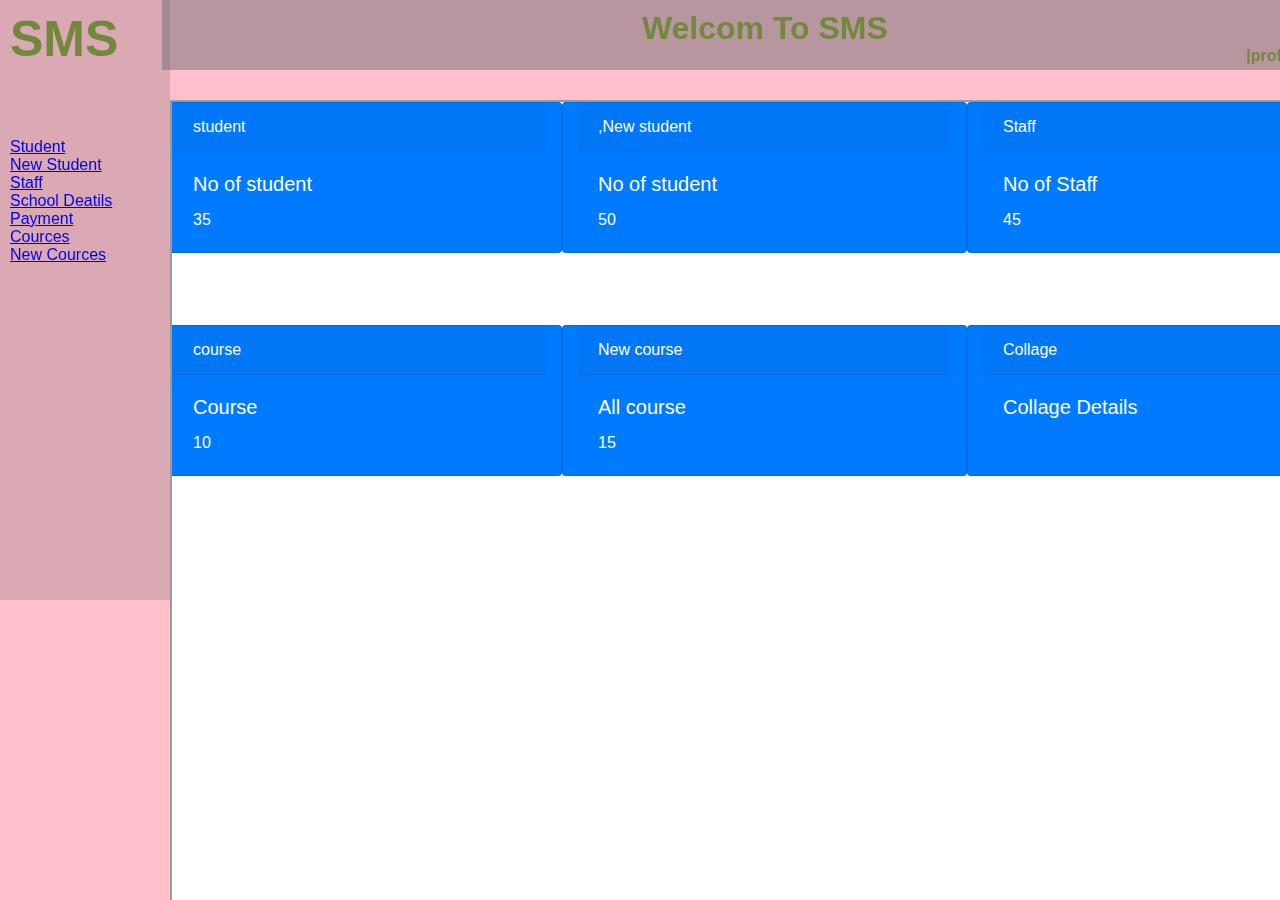
<file: index.html>
<html>
    <head>
        <title>form desigin</title>
        <link rel="stylesheet" type="text/css" href="amit.css">
        <link rel="stylesheet" href="https://cdnjs.cloudflare.com/ajax/libs/font-awesome/4.7.0/css/font-awesome.min.css">
        <link rel="stylesheet" href="https://cdnjs.cloudflare.com/ajax/libs/font-awesome/4.7.0/css/font-awesome.min.css">
   
    </head>
    <body bgcolor="pink">
    <dive class="main">
        <div class="left-sidebar">
                <h1 class="logo">SMS</h1>
            
            <ul>
                
                <li><a href="student1.html" target="iframe">Student</a></li>
                <li><a href="New Student">New Student</a></li>
                <li><a href="staff1.html" target="iframe">Staff</a></li>
                <li><a href="School Details">School Deatils</a></li>
                <li><a href="Payment">Payment</a></li>
                <li><a href="Cources">Cources</a></li>
                <li><a href="New Cources">New Cources</a></li>
            </ul>
        </div>

        <div class="top-bar"><h1 class="wel">Welcom To SMS</h1>
            <h4 class="logout">|profile|   logout</h4>
        </div>
        <div>
            <iframe src="rajesh.html" frameborder="1" id="frame" name="iframe"></iframe>
        </div>
        
        </div>

    </dive>
        
    </body>
</html>
</file>
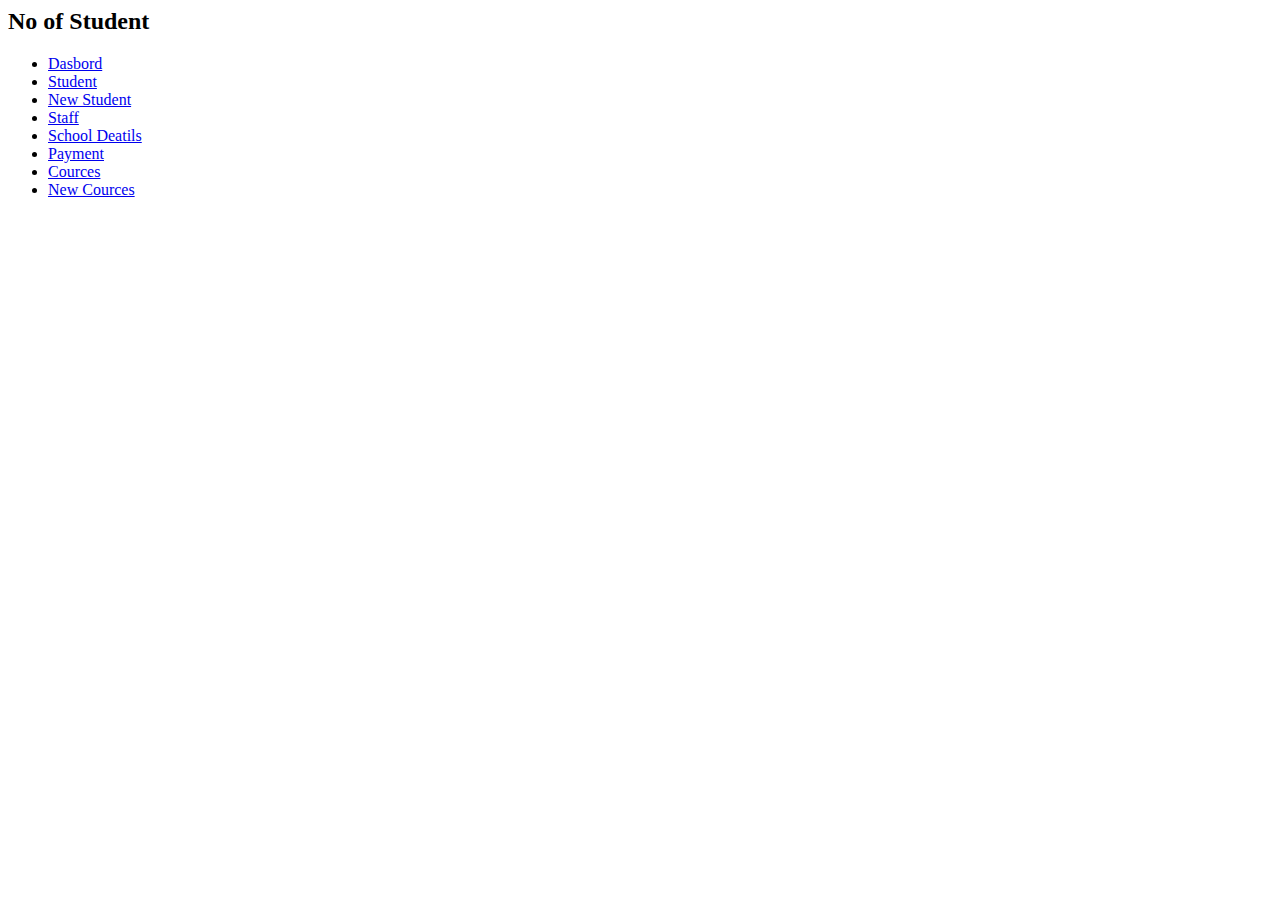
<file: login.html>
<html>
    <head>
    <title>loging form</title>
    <link href="stylesheet" type="text/css" rel="amit.css">
</head>
<body>
    <h2>No of Student</h2>
    <div class="Student">
            <ul>
                <li><a href="Dasbord">Dasbord</a></li>
                <li><a href="Student">Student</a></li>
                <li><a href="New Student">New Student</a></li>
                <li><a href="Staff">Staff</a></li>
                <li><a href="School Details">School Deatils</a></li>
                <li><a href="Payment">Payment</a></li>
                <li><a href="Cources">Cources</a></li>
                <li><a href="New Cources">New Cources</a></li>
            </ul>
        </div>

</body>
</html>
</file>
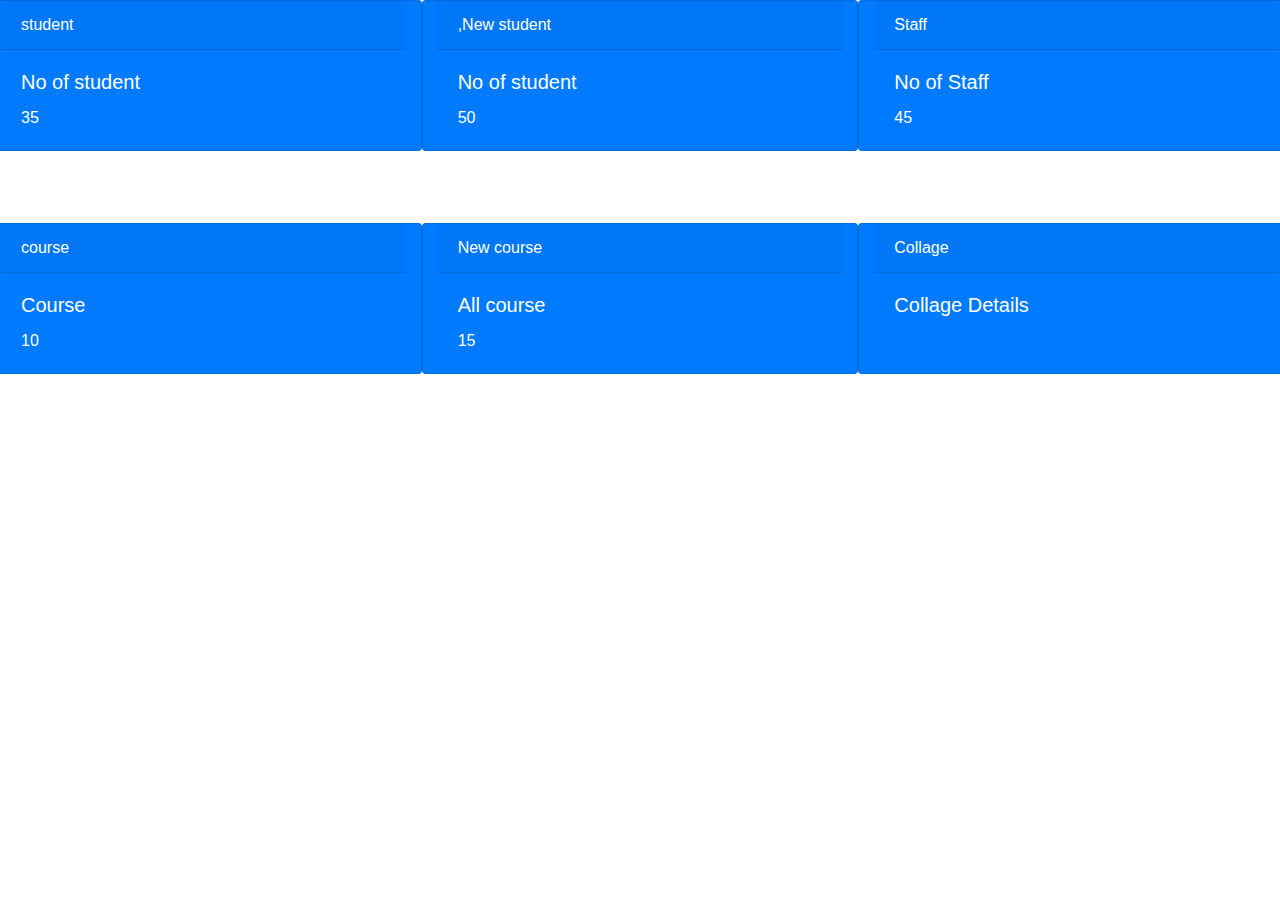
<file: rajesh.html>
<!DOCTYPE html>
<html lang="en">
<head>
    <meta charset="UTF-8">
    <meta name="viewport" content="width=device-width, initial-scale=1.0">
    <meta http-equiv="X-UA-Compatible" content="ie=edge">
    <link rel="stylesheet" href="https://stackpath.bootstrapcdn.com/bootstrap/4.4.1/css/bootstrap.min.css">
    <title>Document</title>
</head>
<body>
    <div class="container1">
       <div class="row">
        <div class="card text-white bg-primary col-md-4">
            <div class="card-header"> student</div>
            <div class="card-body">
              <h5 class="card-title"> No of student</h5>
              <p class="card-text">35</p>
            </div>
        </div>
        <div class="card text-white bg-primary col-md-4">
            <div class="card-header"> ,New student</div>
            <div class="card-body">
              <h5 class="card-title">No of student</h5>
              <p class="card-text">50</p>
            </div>
        </div>
        <div class="card text-white bg-primary col-md-4">
            <div class="card-header">Staff</div>
            <div class="card-body">
              <h5 class="card-title">No of Staff</h5>
              <p class="card-text">45</p>
            </div>
        </div>   
       </div>  
       <br><br><br>
       <div class="row">
        <div class="card text-white bg-primary col-md-4">
            <div class="card-header">course</div>
            <div class="card-body">
              <h5 class="card-title">Course</h5>
              <p class="card-text">10</p>
            </div>
        </div>
        <div class="card text-white bg-primary col-md-4">
            <div class="card-header">New course</div>
            <div class="card-body">
              <h5 class="card-title">All course</h5>
              <p class="card-text">15</p>
            </div>
        </div>
        <div class="card text-white bg-primary col-md-4">
            <div class="card-header">Collage</div>
            <div class="card-body">
              <h5 class="card-title">Collage Details</h5>
              <p class="card-text"></p>
            </div>
        </div>   
       </div>  

    </div>
</body>
</html>
</file>
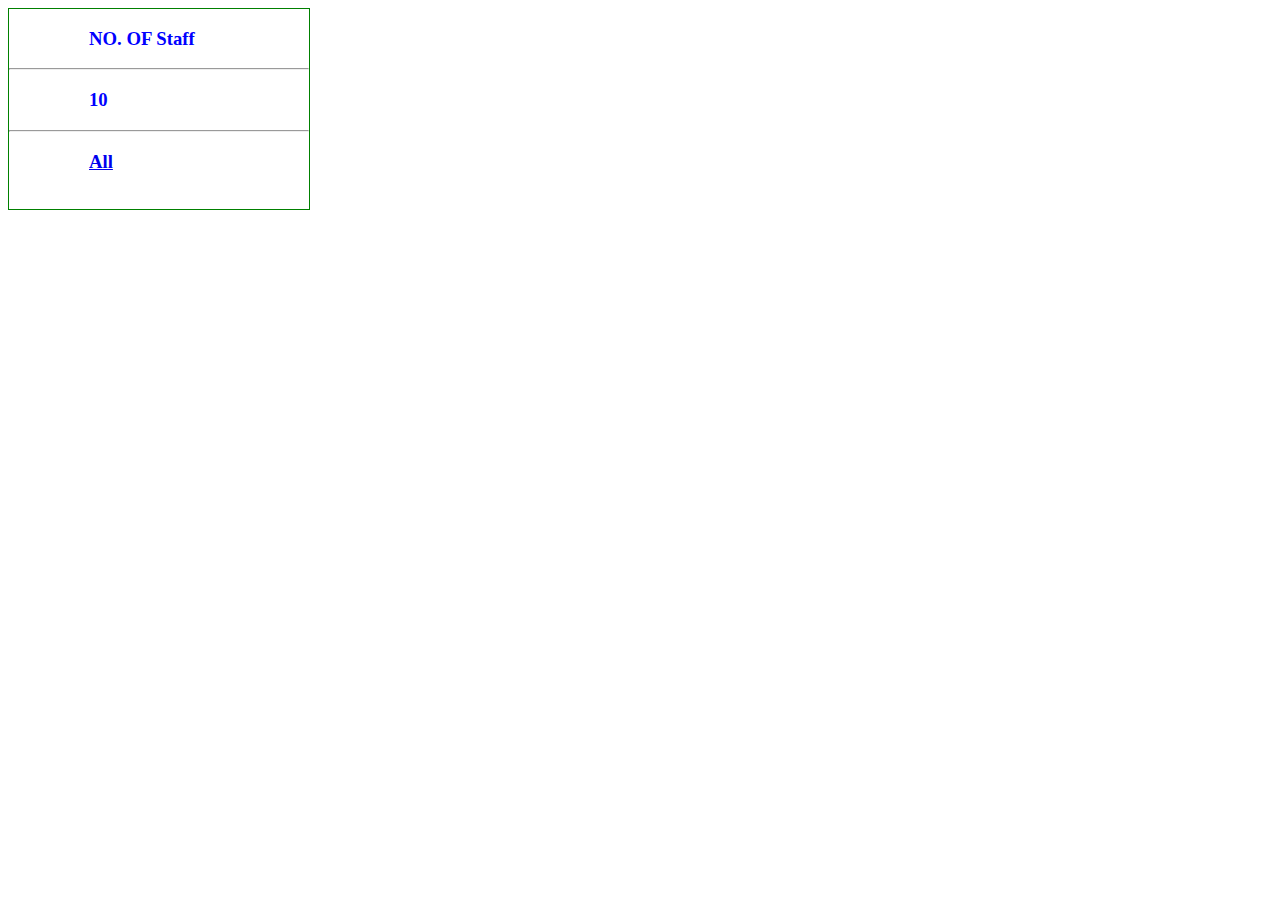
<file: staff1.html>
<!DOCTYPE html>
<html lang="en">
<head>
    <meta charset="UTF-8">
    <meta name="viewport" content="width=device-width, initial-scale=1.0">
    <meta http-equiv="X-UA-Compatible" content="ie=edge">
    <title></title>
    <link rel="stylesheet" href="staff1.css">
</head>
<body>
     <h3>NO. OF Staff</h3>
     <hr>
     <h3>10</h2>
     <hr>
     <h3><a href="staff2.html" target="iframe">All</a></h3>
</body>
</html>
</file>
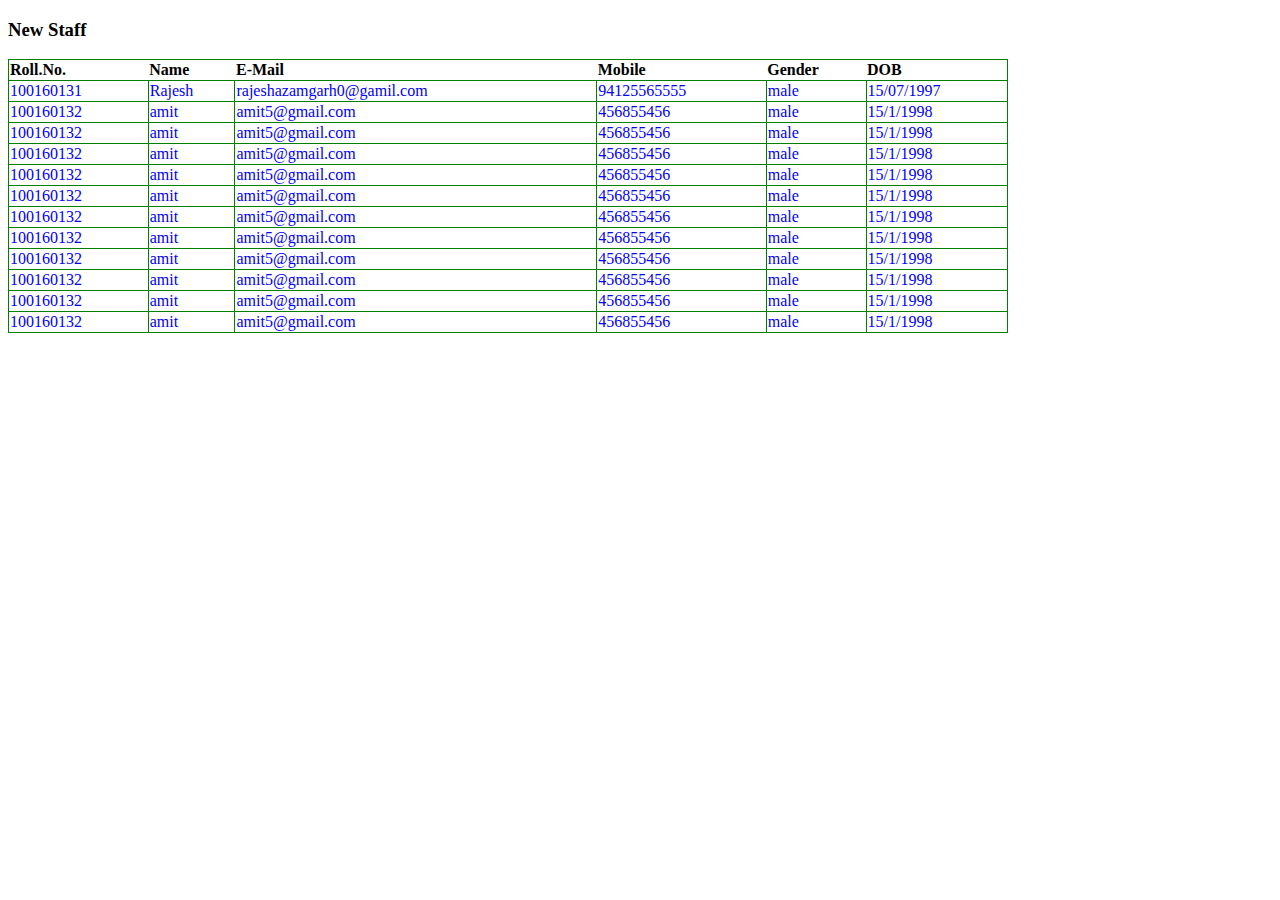
<file: staff2.html>
<!DOCTYPE html>
<html lang="en">
<head>
    <meta charset="UTF-8">
    <meta name="viewport" content="width=device-width, initial-scale=1.0">
    <meta http-equiv="X-UA-Compatible" content="ie=edge">
    <link rel="stylesheet" href="staff2.css">
    <title></title>
</head>
<body>
   <h3>New Staff</h3>
   <table>
       <tr>
           <th>Roll.No.</th>
           <th>Name</th>
           <th>E-Mail</th>
           <th>Mobile</th>
           <th>Gender</th>
           <th>DOB</th>
       </tr>

       <tr>
            <td>100160131</td>
            <td>Rajesh</td>
            <td>rajeshazamgarh0@gamil.com</td>
            <td>94125565555</td>
            <td>male</td>
            <td>15/07/1997</td>
       </tr>

       <tr>
           <td>100160132</td>
           <td>amit</td>
           <td>amit5@gmail.com</td>
           <td>456855456</td>
           <td>male</td>
           <td>15/1/1998</td>
       </tr>

       <tr>
           <td>100160132</td>
           <td>amit</td>
           <td>amit5@gmail.com</td>
           <td>456855456</td>
           <td>male</td>
           <td>15/1/1998</td>
       </tr>

       <tr>
           <td>100160132</td>
           <td>amit</td>
           <td>amit5@gmail.com</td>
           <td>456855456</td>
           <td>male</td>
           <td>15/1/1998</td>
       </tr>

       <tr>
           <td>100160132</td>
           <td>amit</td>
           <td>amit5@gmail.com</td>
           <td>456855456</td>
           <td>male</td>
           <td>15/1/1998</td>
       </tr>

       <tr>
           <td>100160132</td>
           <td>amit</td>
           <td>amit5@gmail.com</td>
           <td>456855456</td>
           <td>male</td>
           <td>15/1/1998</td>
       </tr>

       <tr>
           <td>100160132</td>
           <td>amit</td>
           <td>amit5@gmail.com</td>
           <td>456855456</td>
           <td>male</td>
           <td>15/1/1998</td>
       </tr>

       <tr>
           <td>100160132</td>
           <td>amit</td>
           <td>amit5@gmail.com</td>
           <td>456855456</td>
           <td>male</td>
           <td>15/1/1998</td>
       </tr>

       <tr>
           <td>100160132</td>
           <td>amit</td>
           <td>amit5@gmail.com</td>
           <td>456855456</td>
           <td>male</td>
           <td>15/1/1998</td>
       </tr>

       <tr>
           <td>100160132</td>
           <td>amit</td>
           <td>amit5@gmail.com</td>
           <td>456855456</td>
           <td>male</td>
           <td>15/1/1998</td>
       </tr>

       <tr>
           <td>100160132</td>
           <td>amit</td>
           <td>amit5@gmail.com</td>
           <td>456855456</td>
           <td>male</td>
           <td>15/1/1998</td>
       </tr>

       <tr>
           <td>100160132</td>
           <td>amit</td>
           <td>amit5@gmail.com</td>
           <td>456855456</td>
           <td>male</td>
           <td>15/1/1998</td>
       </tr>
   </table> 
</body>
</html>
</file>
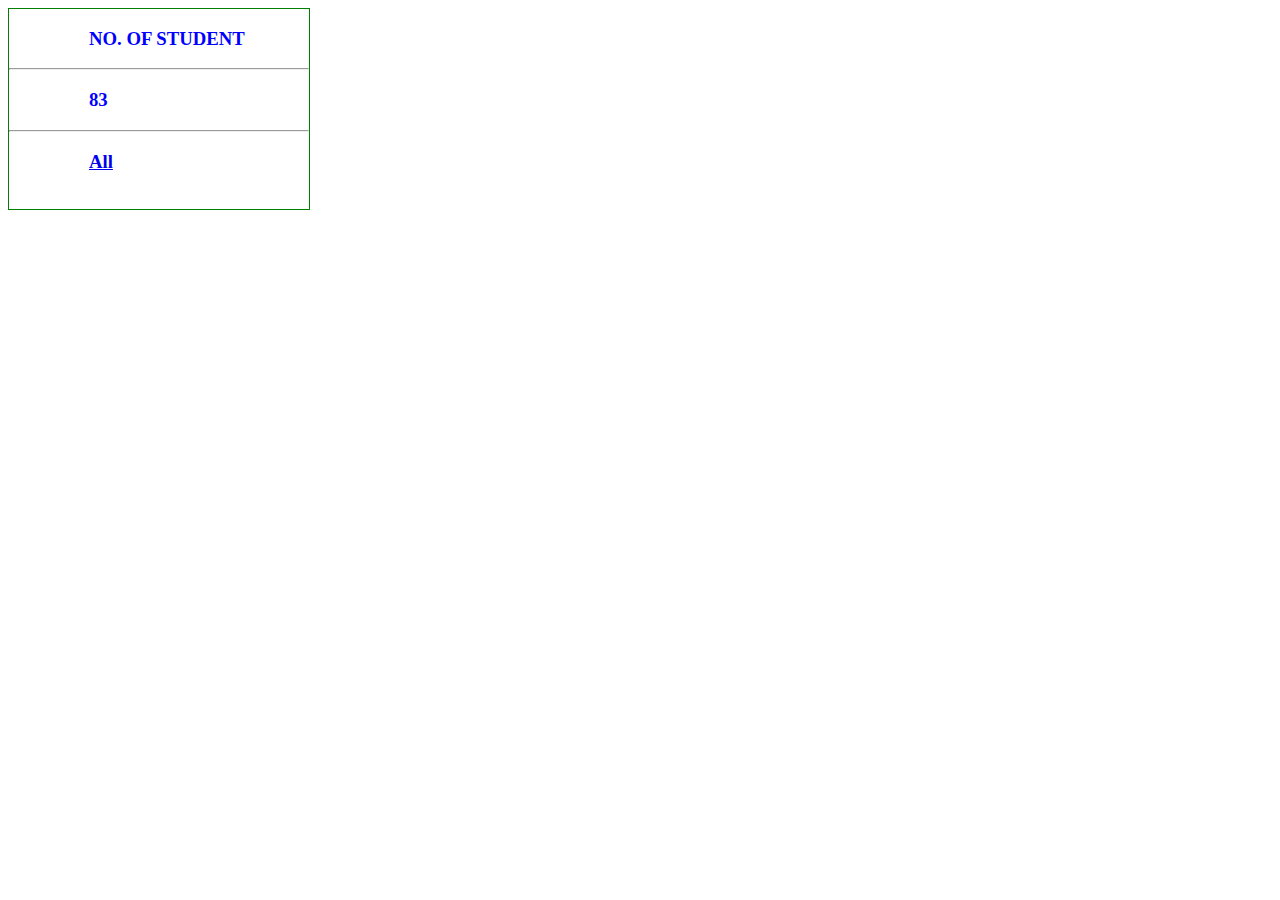
<file: student1.html>
<!DOCTYPE html>
<html lang="en">
<head>
    <meta charset="UTF-8">
    <meta name="viewport" content="width=device-width, initial-scale=1.0">
    <meta http-equiv="X-UA-Compatible" content="ie=edge">
    <title></title>
    <link rel="stylesheet" href="student1.css">
</head>
<body>
     <h3>NO. OF STUDENT</h3>
     <hr>
     <h3>83</h2>
     <hr>
     <h3><a href="student2.html" target="iframe">All</a></h3>
</body>
</html>
</file>
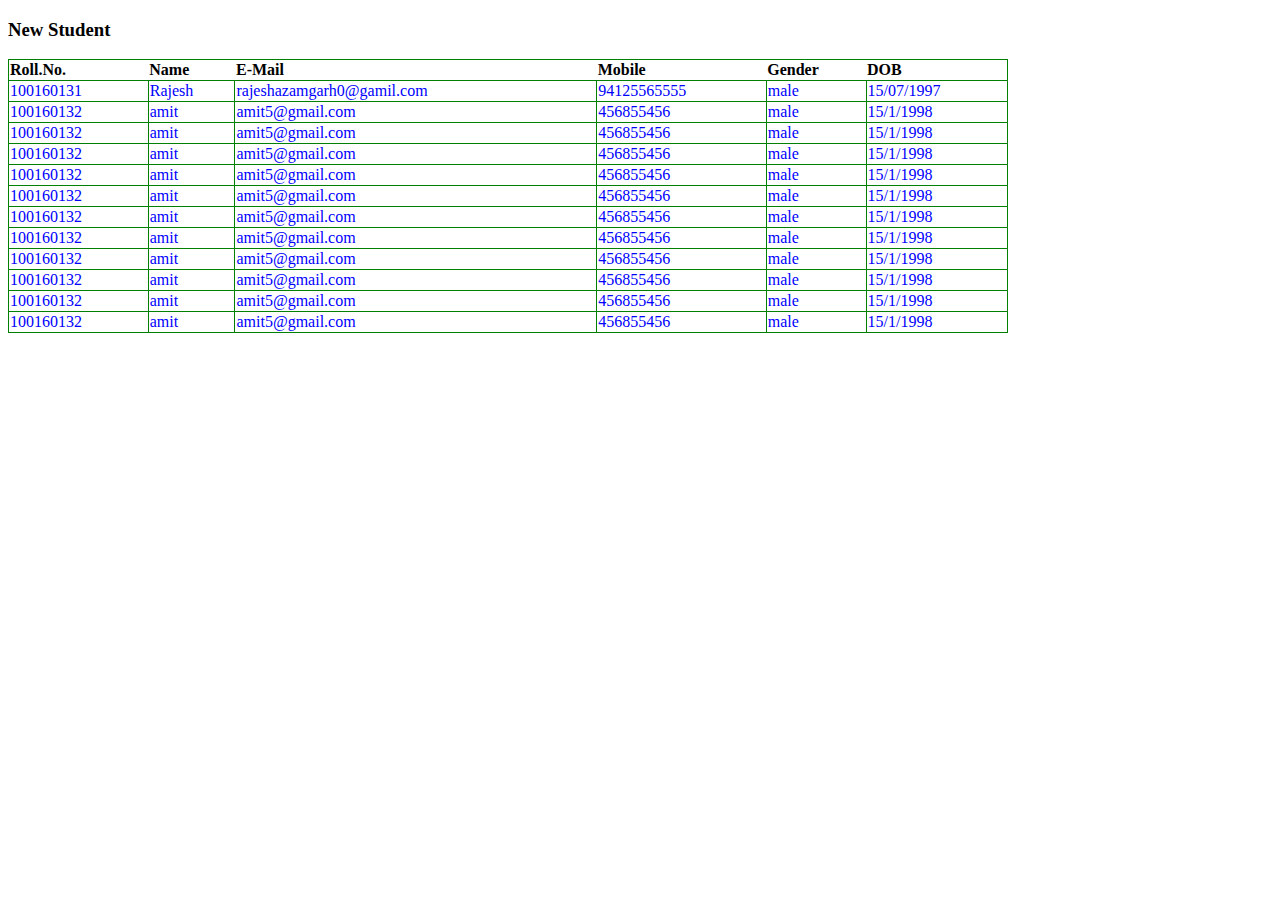
<file: student2.html>
<!DOCTYPE html>
 <html lang="en">
 <head>
     <meta charset="UTF-8">
     <meta name="viewport" content="width=device-width, initial-scale=1.0">
     <meta http-equiv="X-UA-Compatible" content="ie=edge">
     <link rel="stylesheet" href="student2.css">
     <title></title>
 </head>
 <body>
    <h3>New Student</h3>
    <table>
        <tr>
            <th>Roll.No.</th>
            <th>Name</th>
            <th>E-Mail</th>
            <th>Mobile</th>
            <th>Gender</th>
            <th>DOB</th>
        </tr>

        <tr>
             <td>100160131</td>
             <td>Rajesh</td>
             <td>rajeshazamgarh0@gamil.com</td>
             <td>94125565555</td>
             <td>male</td>
             <td>15/07/1997</td>
        </tr>

        <tr>
            <td>100160132</td>
            <td>amit</td>
            <td>amit5@gmail.com</td>
            <td>456855456</td>
            <td>male</td>
            <td>15/1/1998</td>
        </tr>

        <tr>
            <td>100160132</td>
            <td>amit</td>
            <td>amit5@gmail.com</td>
            <td>456855456</td>
            <td>male</td>
            <td>15/1/1998</td>
        </tr>

        <tr>
            <td>100160132</td>
            <td>amit</td>
            <td>amit5@gmail.com</td>
            <td>456855456</td>
            <td>male</td>
            <td>15/1/1998</td>
        </tr>

        <tr>
            <td>100160132</td>
            <td>amit</td>
            <td>amit5@gmail.com</td>
            <td>456855456</td>
            <td>male</td>
            <td>15/1/1998</td>
        </tr>

        <tr>
            <td>100160132</td>
            <td>amit</td>
            <td>amit5@gmail.com</td>
            <td>456855456</td>
            <td>male</td>
            <td>15/1/1998</td>
        </tr>

        <tr>
            <td>100160132</td>
            <td>amit</td>
            <td>amit5@gmail.com</td>
            <td>456855456</td>
            <td>male</td>
            <td>15/1/1998</td>
        </tr>

        <tr>
            <td>100160132</td>
            <td>amit</td>
            <td>amit5@gmail.com</td>
            <td>456855456</td>
            <td>male</td>
            <td>15/1/1998</td>
        </tr>

        <tr>
            <td>100160132</td>
            <td>amit</td>
            <td>amit5@gmail.com</td>
            <td>456855456</td>
            <td>male</td>
            <td>15/1/1998</td>
        </tr>

        <tr>
            <td>100160132</td>
            <td>amit</td>
            <td>amit5@gmail.com</td>
            <td>456855456</td>
            <td>male</td>
            <td>15/1/1998</td>
        </tr>

        <tr>
            <td>100160132</td>
            <td>amit</td>
            <td>amit5@gmail.com</td>
            <td>456855456</td>
            <td>male</td>
            <td>15/1/1998</td>
        </tr>

        <tr>
            <td>100160132</td>
            <td>amit</td>
            <td>amit5@gmail.com</td>
            <td>456855456</td>
            <td>male</td>
            <td>15/1/1998</td>
        </tr>
    </table> 
 </body>
 </html>
</file>
<file: amit.css>
h1,h2,h3,h4,h5,h6,body,p,ol,ul
{
    padding:0px;
    margin:0px;
}

body
{
    padding: 0px;
    margin: 0px;
    width: 100%;
    height: 50%;
     color:rgb(113, 136, 61);
     font-family: 'Trebuchet MS', 'Lucida Sans Unicode', 'Lucida Grande', 'Lucida Sans', Arial, sans-serif;
     box-sizing: border-box;

    

}
.main
{
	width: 100%;
	float: left;
}
.left-sidebar
{
width: 150px;
height: 580px;
position: fixed;
background-color: rgba(102, 98, 105, 0.24);
padding: 10px 10px;
}
.top-bar
{
    width:1185px;
    height: 60px;
    position: fixed;
    background-color: rgba(90, 96, 102, 0.432);
    left: 8%;
    padding-top: 10px;
    padding-left:10px;
    z-index:8%;
    margin-left:60px;
}
 
#frame{
    margin-left: 170px;
    margin-top: 100px;
    height: 800px;
    width: 1185px;
    position: fixed;
}
 .logo{
     font-size: 50px;
     margin-bottom: 70px;
 }
.wel{
    text-align: center;
}
.logout{
    text-align: right;
}
</file>
<file: staff1.css>
body{
    height: 200px;
    width: 300px;
    border: 1px solid green;
    position: center;
}
h3{
    padding-left: 80px;
    color: blue;
}
</file>
<file: staff2.css>
td{
    color: blue;
}
table{
    border: 1px solid green;
    width: 1000px;
    padding: 50px;
    text-align: left;
    border-collapse: collapse;
}
td,tr{
    border: 1px solid green;
}
</file>
<file: student1.css>
body{
    height: 200px;
    width: 300px;
    border: 1px solid green;
    position: center;
}
h3{
    padding-left: 80px;
    color: blue;
}
</file>
<file: student2.css>
td{
    color: blue;
}
table{
    border: 1px solid green;
    width: 1000px;
    padding: 50px;
    text-align: left;
    border-collapse: collapse;
}
td,tr{
    border: 1px solid green;
}
</file>
